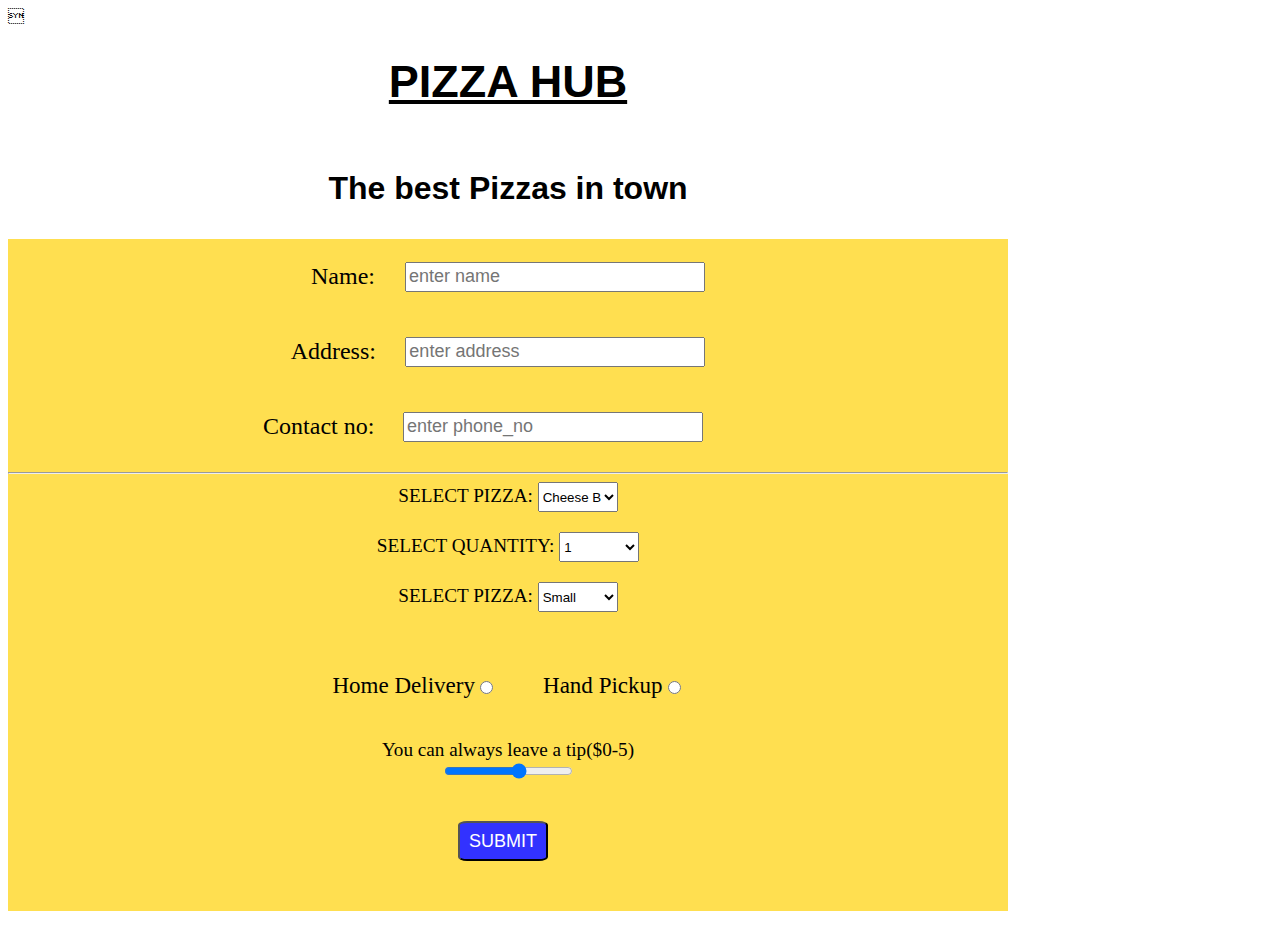
<file: Introduction to web development/index.html>

<!DOCTYPE html>
<!--This is a form for a pizza store selling different kinds of pizzas.
    The form takes serveral inputs such as customer details as well as the pizza selection
    so that the order can be placed.
    This form also contains validations for the user details to ensure smooth order placement.
    THANK YOU :)
-->
<html lang="en">

<head>
    <meta charset="UTF-8">
    <meta http-equiv="X-UA-Compatible" content="IE=edge">
    <meta name="viewport" content="width=device-width, initial-scale=1.0">
    <title>My-Form</title>
    <style> <!--css portion starts-->
        body{
            display: flex;
            flex-direction: column;
            align-items: center;
            justify-content: center;
        }
        header{
            width: 1000px;
            background:url("https://images.theconversation.com/files/298628/original/file-20191024-170462-1hyjuz0.jpg?ixlib=rb-1.1.0&q=45&auto=format&w=1200&h=900.0&fit=crop");
            display: flex;
            flex-direction: column;
            justify-content: center;
            align-items: center;
        }
        header>h1{
            font-size: 45px;
            text-transform: uppercase;

            font-family: Verdana, Geneva, Tahoma, sans-serif;
            text-decoration: underline;
        }
        header>p{
            font-size:xx-large;
            font-weight: 600;
            font-family: 'Gill Sans', 'Gill Sans MT', Calibri, 'Trebuchet MS', sans-serif;
        }
        #indiv1{
            width: 1000px;
            background-color: rgb(255, 223, 80);
        }
        .userdiv{
            display: flex;
            flex-direction: row;
            justify-content: center;
            align-items: center;
        }
        .userdiv>p{
            font-size: x-large;
            margin-right: 3%
        }
        .userdiv>input{
            height: 30px;
            width: 300px;
            font-size: large;

        }
        #udiv2{
            margin-right: 2%;
        }
        #udiv3{
            margin-right: 5%;
        }
        #sdiv{
            font-size: larger;
            display: flex;
            flex-direction: column;
            justify-content: center;
            align-items: center;
            margin-bottom: 4%;
        }
        
        #sdiv>*{
            margin-bottom: 2%;
        }
        select{
            height: 30px;
            width: 80px;
        }
        #hdiv{
            font-size: larger;
            display: flex;
            flex-direction: row;
            justify-content: center;
            align-items: center;
            margin-bottom: 4%;
        }
        #hdiv>label{
            font-size: larger;
        }
        #dv1{
            margin-right: 5%;
        }
        #tdiv{
            font-size: larger;
            display: flex;
            flex-direction: column;
            justify-content: center;
            align-items: center;
            margin-bottom: 4%;
        }
        #submit{
            margin-left: 45%;
            margin-bottom: 5%;
            font-size: large;
            height: 40px;
            width: 90px;
            background-color: rgb(50, 50, 255);
            color: white;
            border-radius: 10% 10% 10% 10%;
        }
    </style>
</head>

<body>
    <header>
        <h1>PIZZA HUB</h1>
        <p>The best Pizzas in town</p>
    </header>
    <div id = "indiv1">
        <form>
            <!--here user details are taken-->
            <div class = "userdiv" id = "udiv1">
                <p>Name: </p>
                <input id = "name" type="text" placeholder="enter name" />
            </div>
            <div class = "userdiv" id = "udiv2">
                <p>Address: </p>
                <input id = "address" type="text" placeholder="enter address" />
            </div>
            <div  class = "userdiv" id = "udiv3">
                <p>Contact no: </p>
                <input id = cont type="text" placeholder="enter phone_no" />
            </div>
            <hr/>
            <!--here we see different selections for order placement-->
            <div id = "sdiv">
                <div>
                    <label for="pizza_Sel">SELECT PIZZA: </label>
                    <select id = "sel1" name="Pizza_sel">
                        <option style = "height: 40px; width: 100px;" value="cb">Cheese Burst</option>
                        <option value="cs1">Classic Sausage</option>
                        <option value="cs2">Chicken Supreme</option>
                        <option value="m">Margherita</option>
                        <option value="vl">Veg Lovers</option>
                    </select>
                </div>

                <div>
                    <label for="pizza_q">SELECT QUANTITY: </label>
                    <select id = "sel2" name="Pizza_q">
                        <option value="1">1</option>
                        <option value="2">2</option>
                        <option value="3">3</option>
                        <option value="4">4</option>
                    </select>
                </div>

                <div>
                    <label for="pizza_size">SELECT PIZZA: </label>
                    <select id = "sel3" name="Pizza_size">
                        <option value="s">Small</option>
                        <option value="m">Medium</option>
                        <option value="l">Large</option>
                        <option value="xl">Extra Large</option>
                    </select>
                </div>
            </div>
            <div id = "hdiv">
                <label for="dv1">Home Delivery</label>
                <input id = "dv1" type = "radio" value="hd" name = "dv"/>
                <label for = "dv2">Hand Pickup</label>
                <input id = "dv2" type = "radio" value = "hp" name = "dv"/>
            </div>
            <div id = "tdiv">
                <label for="tip">You can always leave a tip($0-5)</label>
                <input type ="range" id = "tip" min="0" max = "5"/>
            </div>
            <button id = "submit" onclick="order()">SUBMIT</button>
        </form>
    </div>

    <script>
        //this function checks all the inputs are proper and filled or not and shows error accordingly
        var validation = ()=>{
            if(isNaN(document.getElementById("cont").value)){
                alert("enter a proper phone number")
                return 0;
            }
            else if(!document.querySelector('input[name="dv"]:checked')){
                alert("please select the pickup type")
                return 0;
            }
            else if(document.getElementById("name").value && document.getElementById("address").value && document.getElementById("cont").value){
                return 1;
            }
            else{
                alert("please provide all user details")
                return 0;
            }
        }

        //this function activates the validation and places the order(though no actual order here XD)
        var order = ()=>{
            var status = validation();

            if(status == 1){
                alert("THANK YOU FOR PLACING ORDER!! \nYOUR PIZZA WILL BE READY SOON :)s")
            }

        }
    </script>
</body>

</html>
</file>
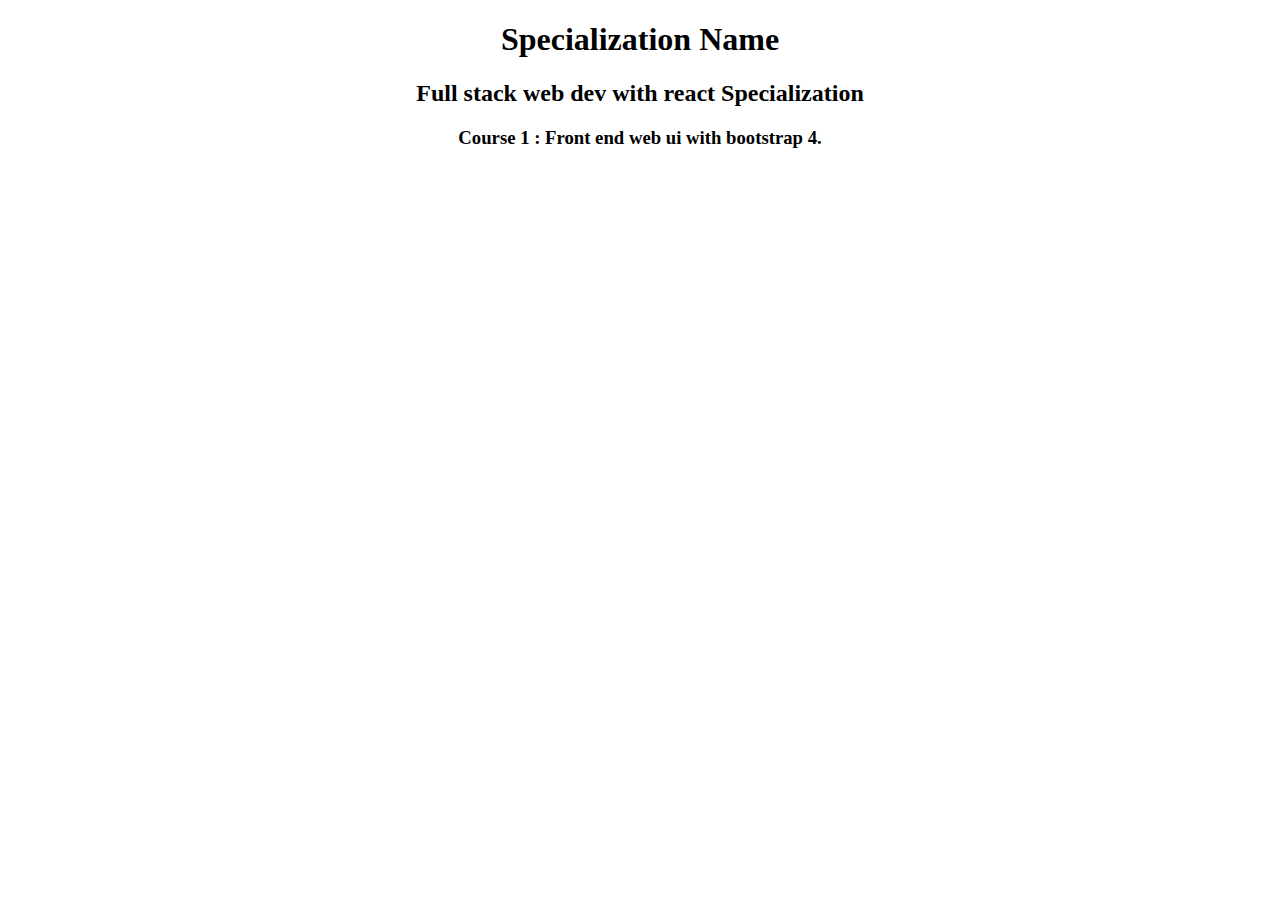
<file: Full stack web dev with react specialization/front end web ui bootstrap/Weak_01/index.html>
<!DOCTYPE html>
<html lang="en">
<head>
    <meta charset="UTF-8">
    <meta http-equiv="X-UA-Compatible" content="IE=edge">
    <meta name="viewport" content="width=device-width, initial-scale=1.0">
    <title>Starting with Front end web ui with bootstrap 4.</title>
</head>
<body>
    <center>
        <h1>Specialization Name</h1>
        <h2>Full stack web dev with react Specialization</h2>
        <h3>Course 1 : Front end web ui with bootstrap 4.</h3>
    </center>
</body>
</html>
</file>
